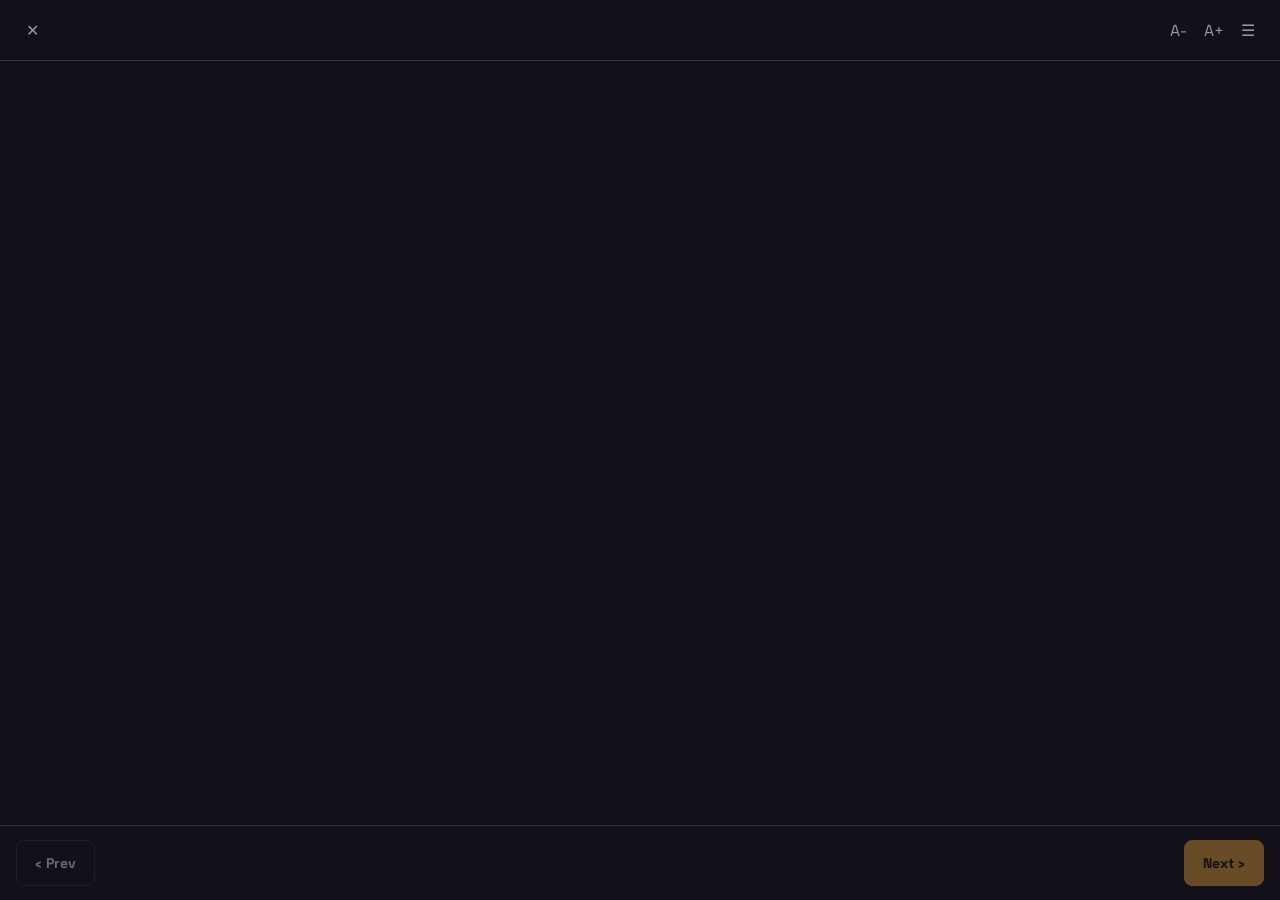
<file: play.html>
<!DOCTYPE html>
<html lang="en">
<head>
<meta charset="UTF-8">
<meta name="viewport" content="width=device-width, initial-scale=1, viewport-fit=cover">
<title>Setlist Player</title>
<meta name="theme-color" content="#131019">
<link rel="manifest" href="/manifest.webmanifest">
<link rel="icon" href="/icons/setlist.svg" type="image/svg+xml">
<link rel="preconnect" href="https://fonts.googleapis.com">
<link rel="preconnect" href="https://fonts.gstatic.com" crossorigin>
<link href="https://fonts.googleapis.com/css2?family=Bebas+Neue&family=Space+Grotesk:wght@400;500;600;700&family=JetBrains+Mono:wght@400;500;600;700&display=swap" rel="stylesheet">
<link rel="stylesheet" href="styles/style.css">
</head>
<body>
<div class="play-view open" id="play-view">
  <div class="play-top visible" id="play-top">
    <button class="icon-btn" id="play-close" type="button" aria-label="Close player">✕</button>
    <div class="center">
      <div class="name" id="play-setlist-name"></div>
      <div class="counter" id="play-counter"></div>
    </div>
    <div style="display:flex;gap:2px;">
      <div class="fontsize-ctrl">
        <button class="icon-btn" id="font-minus" type="button" title="Smaller text">A-</button>
        <button class="icon-btn" id="font-plus" type="button" title="Larger text">A+</button>
      </div>
      <button class="icon-btn" id="jump-open" type="button" title="Song list">☰</button>
    </div>
  </div>
  <div class="play-body">
    <div class="play-tapzone left" id="tap-left"></div>
    <div class="play-content" id="play-content">
      <div class="play-heading-row">
        <div class="play-title-group">
          <div class="play-title" id="play-title"></div>
          <div class="play-title-key" id="play-title-key"></div>
        </div>
        <div class="play-sound" id="play-sound"></div>
      </div>
      <pre class="play-chords" id="play-chords"></pre>
    </div>
    <div class="play-tapzone right" id="tap-right"></div>
  </div>
  <div class="play-bottom visible" id="play-bottom">
    <button class="btn btn-ghost play-nav-btn" id="play-prev" type="button">‹ Prev</button>
    <div class="play-dots" id="play-dots"></div>
    <button class="btn btn-accent play-nav-btn" id="play-next" type="button">Next ›</button>
  </div>
</div>
<div class="jump-scrim" id="jump-scrim"></div>
<div class="jump-panel" id="jump-panel">
  <h3>Running order</h3>
  <div id="jump-list"></div>
</div>
<div class="toast" id="toast" role="status" aria-live="polite"></div>
<script src="scripts/play-window.js"></script>
<script src="scripts/pwa.js"></script>
</body>
</html>
</file>
<file: styles/style.css>
:root{
    --bg:#131019;
    --surface:#1c1826;
    --surface-2:#241f31;
    --border:#37324298;
    --border-solid:#373242;
    --text:#f3efe6;
    --text-dim:#9a93a6;
    --amber:#e8a33d;
    --amber-soft:rgba(232,163,61,.14);
    --teal:#4fa88f;
    --red:#d9645a;
    --font-display:'Bebas Neue', sans-serif;
    --font-ui:'Space Grotesk', sans-serif;
    --font-mono:'JetBrains Mono', monospace;
  }
  *{box-sizing:border-box;}
  html,body{margin:0;padding:0;}
  body{
    background:var(--bg);
    color:var(--text);
    font-family:var(--font-ui);
    min-height:100vh;
    -webkit-tap-highlight-color:transparent;
  }
  button{font-family:var(--font-ui);cursor:pointer;}
  input,textarea,select{font-family:var(--font-ui);}
  ::selection{background:var(--amber-soft);color:var(--amber);}

  /* ---------- Layout shell ---------- */
  .app{max-width:1100px;margin:0 auto;padding:0 20px 60px;}
  .topbar{
    display:flex;align-items:center;justify-content:space-between;
    padding:22px 0 18px;flex-wrap:wrap;gap:14px;
    border-bottom:1px solid var(--border-solid);
  }
  .wordmark{font-family:var(--font-display);font-size:32px;letter-spacing:2px;color:var(--text);}
  .wordmark .accent{color:var(--amber);}
  .wordmark .beam{display:block;width:64px;height:3px;background:var(--amber);margin-top:2px;border-radius:2px;}
  .tabs{display:flex;gap:6px;background:var(--surface);padding:4px;border-radius:10px;border:1px solid var(--border-solid);}
  .tab{
    background:transparent;border:none;color:var(--text-dim);
    font-size:14px;font-weight:600;padding:9px 16px;border-radius:7px;
    transition:background .15s, color .15s;
  }
  .tab.active{background:var(--amber);color:#1a1408;}
  .storage-status{
    font-size:11px;
    letter-spacing:.08em;
    text-transform:uppercase;
    color:var(--text-dim);
    border:1px solid var(--border-solid);
    background:var(--surface);
    border-radius:999px;
    padding:7px 10px;
    white-space:nowrap;
  }
  .storage-status.connected{color:var(--teal);border-color:rgba(79,168,143,.35);background:rgba(79,168,143,.08);}
  .storage-status.fallback{color:var(--amber);border-color:rgba(232,163,61,.35);background:rgba(232,163,61,.08);}
  .storage-status.error{color:var(--red);border-color:rgba(217,100,90,.35);background:rgba(217,100,90,.08);}
  .view{display:none;padding-top:24px;}
  .view.active{display:block;}

  /* ---------- Buttons ---------- */
  .btn{
    background:var(--surface-2);color:var(--text);border:1px solid var(--border-solid);
    padding:10px 16px;border-radius:8px;font-size:14px;font-weight:600;
    display:inline-flex;align-items:center;gap:6px;transition:filter .15s, transform .05s;
  }
  .btn:hover{filter:brightness(1.15);}
  .btn:active{transform:scale(.98);}
  .btn-accent{background:var(--amber);color:#1a1408;border-color:var(--amber);}
  .btn-ghost{background:transparent;border-color:var(--border-solid);}
  .btn-danger{background:transparent;color:var(--red);border-color:var(--border-solid);}
  .auth-locked{color:var(--red);border-color:rgba(217,100,90,.45);background:rgba(217,100,90,.1);}
  .auth-unlocked{color:var(--teal);border-color:rgba(79,168,143,.45);background:rgba(79,168,143,.1);}
  .auth-action[hidden]{display:none;}
  .btn-sm{padding:6px 10px;font-size:13px;}
  .btn:disabled{opacity:.4;cursor:not-allowed;}
  .btn.auth-write-disabled:disabled{opacity:.5;pointer-events:none;}
  .icon-btn{
    background:transparent;border:none;color:var(--text-dim);font-size:16px;
    width:32px;height:32px;border-radius:7px;display:inline-flex;align-items:center;justify-content:center;
  }
  .icon-btn:hover{background:var(--surface-2);color:var(--text);}

  input[type=text], input[type=search], textarea, select{
    background:var(--surface-2);border:1px solid var(--border-solid);color:var(--text);
    border-radius:8px;padding:10px 12px;font-size:14px;outline:none;
  }
  input[type=text]:focus, input[type=search]:focus, textarea:focus, select:focus{border-color:var(--amber);}
  textarea{font-family:var(--font-mono);line-height:1.5;resize:vertical;white-space:pre;}

  /* ---------- Library ---------- */
  .toolbar{display:flex;gap:10px;margin-bottom:18px;flex-wrap:wrap;}
  .toolbar input[type=search]{flex:1;min-width:180px;}
  .empty-state{
    border:1px dashed var(--border-solid);border-radius:12px;padding:40px 20px;text-align:center;color:var(--text-dim);
  }
  .empty-state strong{color:var(--text);display:block;font-size:16px;margin-bottom:6px;}
  .song-grid{display:grid;grid-template-columns:repeat(auto-fill,minmax(230px,1fr));gap:12px;}
  .song-card{
    background:var(--surface);border:1px solid var(--border-solid);border-radius:10px;padding:14px;
    display:flex;flex-direction:column;gap:6px;
  }
  .song-card .title{font-weight:700;font-size:15px;}
  .song-card .meta{color:var(--text-dim);font-size:12px;display:flex;gap:8px;align-items:center;}
  .badge{
    background:var(--amber-soft);color:var(--amber);font-size:11px;font-weight:700;
    padding:2px 8px;border-radius:20px;letter-spacing:.3px;white-space:nowrap;
  }
  .song-card .excerpt{
    font-family:var(--font-mono);font-size:11px;color:var(--text-dim);
    white-space:nowrap;overflow:hidden;text-overflow:ellipsis;
  }
  .song-card .row{display:flex;justify-content:space-between;align-items:center;margin-top:4px;}
  .song-card .actions{display:flex;gap:4px;}

  /* ---------- Modal ---------- */
  .overlay{
    position:fixed;inset:0;background:rgba(10,8,14,.7);backdrop-filter:blur(2px);
    display:none;align-items:center;justify-content:center;z-index:50;padding:20px;
  }
  .overlay.open{display:flex;}
  .modal{
    background:var(--surface);border:1px solid var(--border-solid);border-radius:14px;
    width:100%;max-width:560px;max-height:88vh;overflow-y:auto;padding:22px;
  }
  .modal h2{margin:0 0 16px;font-family:var(--font-display);font-size:24px;letter-spacing:1px;font-weight:400;}
  .field{margin-bottom:14px;}
  .field label{display:block;font-size:12px;color:var(--text-dim);margin-bottom:6px;font-weight:600;text-transform:uppercase;letter-spacing:.4px;}
  .field input, .field textarea{width:100%;}
  .field textarea{min-height:200px;}
  .field-row{display:flex;gap:12px;}
  .field-row .field{flex:1;}
  .modal-actions{display:flex;justify-content:flex-end;gap:10px;margin-top:18px;}
  .hint{font-size:12px;color:var(--text-dim);margin-top:6px;line-height:1.5;}
  .hint code{background:var(--surface-2);padding:1px 5px;border-radius:4px;}

  /* ---------- Build / setlist view ---------- */
  .build-header{display:flex;gap:10px;flex-wrap:wrap;align-items:center;margin-bottom:18px;}
  .build-header select{min-width:220px;}
  .build-header input{flex:1;min-width:200px;}
  .build-columns{display:grid;grid-template-columns:1fr 1fr;gap:18px;}
  @media (pointer: coarse) and (orientation: landscape){
    .build-columns{grid-template-columns:1fr;}
  }
  .col-label{font-size:12px;text-transform:uppercase;letter-spacing:.5px;color:var(--text-dim);font-weight:700;margin-bottom:8px;display:flex;justify-content:space-between;}
  .pick-list, .order-list{
    background:var(--surface);border:1px solid var(--border-solid);border-radius:10px;
    min-height:220px;max-height:440px;overflow-y:auto;
  }
  .pick-row, .order-row{
    display:flex;align-items:center;gap:10px;padding:10px 12px;border-bottom:1px solid var(--border);
  }
  .pick-row:last-child, .order-row:last-child{border-bottom:none;}
  .pick-row .title, .order-row .title{flex:1;font-size:14px;font-weight:600;}
  .pick-row{cursor:pointer;}
  .pick-row:hover{background:var(--surface-2);}
  .order-row{cursor:grab;}
  .order-row.dragging{opacity:.4;}
  .order-num{
    font-family:var(--font-display);color:var(--amber);font-size:18px;min-width:22px;text-align:right;
  }
  .order-controls{display:flex;flex-direction:column;gap:1px;}
  .order-controls button{padding:0 4px;font-size:10px;line-height:1.6;}
  .build-actions{display:flex;gap:10px;margin-top:18px;flex-wrap:wrap;justify-content:flex-end;}

  /* ---------- Toast ---------- */
  .toast{
    position:fixed;bottom:24px;left:50%;transform:translateX(-50%) translateY(10px);
    background:var(--surface-2);border:1px solid var(--border-solid);color:var(--text);
    padding:11px 18px;border-radius:9px;font-size:13px;box-shadow:0 8px 24px rgba(0,0,0,.4);
    opacity:0;pointer-events:none;transition:opacity .2s, transform .2s;z-index:80;
  }
  .toast.show{opacity:1;transform:translateX(-50%) translateY(0);}

  /* ---------- Play view ---------- */
  .play-view{
    position:fixed;inset:0;background:var(--bg);z-index:100;display:none;flex-direction:column;
  }
  .play-view.open{display:flex;}
  .play-top{display:flex;align-items:center;justify-content:space-between;padding:14px 16px;border-bottom:1px solid var(--border-solid);flex-shrink:0;}
  .play-top .center{text-align:center;flex:1;overflow:hidden;}
  .play-top .name{font-size:12px;color:var(--text-dim);text-transform:uppercase;letter-spacing:.5px;overflow:hidden;text-overflow:ellipsis;white-space:nowrap;}
  .play-top .counter{font-family:var(--font-mono);font-size:12px;color:var(--amber);}
  .play-body{flex:1;display:flex;position:relative;overflow:hidden;}
  .play-bottom{display:flex;align-items:center;justify-content:space-between;padding:14px 16px;border-top:1px solid var(--border-solid);flex-shrink:0;gap:10px;}
  .play-bottom.visible{display:flex;}
  .play-tapzone{position:absolute;top:0;bottom:0;width:16%;z-index:2;}
  .play-tapzone.left{left:0;}
  .play-tapzone.right{right:0;}
  .play-content{
    flex:1;display:flex;flex-direction:column;align-items:center;
    padding:18px 22px 24px;overflow:auto;text-align:center;
  }
  .play-heading-row{
    width:100%;max-width:900px;display:flex;align-items:baseline;
    justify-content:space-between;gap:18px;text-align:left;position:relative;z-index:3;
  }
  .play-title-group{display:flex;align-items:baseline;min-width:0;overflow:hidden;}
  .play-title{
    font-family:var(--font-display);color:var(--amber);text-transform:uppercase;
    font-size:clamp(26px,6vw,50px);letter-spacing:1px;line-height:1.05;margin-bottom:6px;
    min-width:0;overflow:hidden;text-overflow:ellipsis;white-space:nowrap;
  }
  .play-title-key{
    font-family:var(--font-display);font-size:clamp(26px,6vw,50px);font-weight:400;
    color:#b7b3ba;line-height:1.05;white-space:nowrap;flex-shrink:0;margin-bottom:6px;
  }
  .play-sound{
    font-family:var(--font-display);font-size:clamp(26px,6vw,50px);font-weight:300;
    color:var(--text-dim);line-height:1.05;margin-bottom:6px;text-align:right;flex-shrink:0;
  }
  .play-chords{
    font-family:var(--font-mono);white-space:pre;text-align:left;
    font-size:var(--play-fs, 18px);line-height:1.55;color:var(--text);
    width:100%;max-width:900px;margin:0 auto;
  }
  @media (orientation: landscape) and (pointer: coarse){
    .play-bottom{
      display:none; opacity:0; transform:translateY(8px);
      transition:opacity .2s ease, transform .2s ease;
    }
    .play-bottom.visible{
      display:flex; opacity:1; transform:translateY(0);
    }
    .play-top{
      display:flex;
      max-height:0; padding:0 16px; border-bottom:none; opacity:0; overflow:hidden;
      transform:translateY(-8px);
      pointer-events:none;
      transition:max-height .2s ease, padding .2s ease, border-color .2s ease, opacity .2s ease, transform .2s ease;
    }
    .play-top.visible{
      max-height:80px; padding:14px 16px; border-bottom:1px solid var(--border-solid); opacity:1;
      transform:translateY(0); pointer-events:auto;
    }
  }
  .play-nav-btn{min-height:46px;padding:0 18px;font-weight:700;font-size:14px;}
  .play-dots{display:flex;gap:5px;flex:1;justify-content:center;flex-wrap:wrap;max-height:32px;overflow:hidden;}
  .dot{width:7px;height:7px;border-radius:50%;background:var(--border-solid);flex-shrink:0;}
  .dot.active{background:var(--amber);}
  .fontsize-ctrl{display:flex;gap:4px;}

  .jump-scrim{position:fixed;inset:0;background:rgba(0,0,0,.5);z-index:101;display:none;}
  .jump-scrim.open{display:block;}
  .jump-panel{
    position:fixed;top:0;right:0;bottom:0;width:min(320px,86vw);background:var(--surface);
    border-left:1px solid var(--border-solid);z-index:102;transform:translateX(100%);
    transition:transform .2s ease;overflow-y:auto;display:flex;flex-direction:column;
  }
  .jump-panel.open{transform:translateX(0);}
  .jump-panel h3{font-family:var(--font-display);font-weight:400;font-size:20px;letter-spacing:1px;padding:16px;margin:0;border-bottom:1px solid var(--border-solid);}
  .jump-row{display:flex;gap:10px;align-items:center;padding:12px 16px;border-bottom:1px solid var(--border);}
  .jump-row:hover{background:var(--surface-2);}
  .jump-row.current{background:var(--amber-soft);}
  .jump-row .n{font-family:var(--font-mono);color:var(--amber);font-size:12px;width:20px;}

  /* ---------- Print ---------- */
  #print-area{display:none;}
  @media print{
    @page{size:landscape;margin:12mm;}
    body *{visibility:hidden;}
    #print-area, #print-area *{visibility:visible;}
    #print-area{display:block;position:absolute;top:0;left:0;width:100%;}
    .print-page{page-break-after:always;padding:6mm;}
    .print-page:last-child{page-break-after:auto;}
    .print-title{font-family:var(--font-display);font-size:34px;letter-spacing:1px;margin:0 0 2mm;}
    .print-sub{font-size:12px;color:#555;margin-bottom:8mm;font-family:var(--font-ui);}
    .print-list{list-style:none;counter-reset:song;margin:0;padding:0;column-count:1;}
    .print-list li{
      counter-increment:song;font-family:var(--font-ui);font-weight:700;font-size:26px;
      padding:6px 0;border-bottom:1px solid #ddd;display:flex;gap:14px;align-items:baseline;
    }
    .print-list li::before{content:counter(song);font-family:var(--font-display);color:#b9781f;font-size:22px;width:34px;text-align:right;}
    .print-list li .sound{font-size:14px;color:#777;font-weight:500;}
    .song-page-title{font-family:var(--font-display);font-size:32px;margin:0;}
    .song-page-sound{font-size:13px;color:#666;margin-bottom:4mm;}
    .song-page-hr{border:none;border-top:1px solid #ccc;margin:0 0 4mm;}
    .song-page-content{font-family:var(--font-mono);white-space:pre-wrap;font-size:15px;line-height:1.45;}
  }

  @media(prefers-reduced-motion: reduce){
    *{transition:none !important;animation:none !important;}
  }

  @media (display-mode: standalone) and (pointer: coarse){
    .play-view .play-top,
    .play-view .play-bottom{display:none !important;}
  }
</file>
